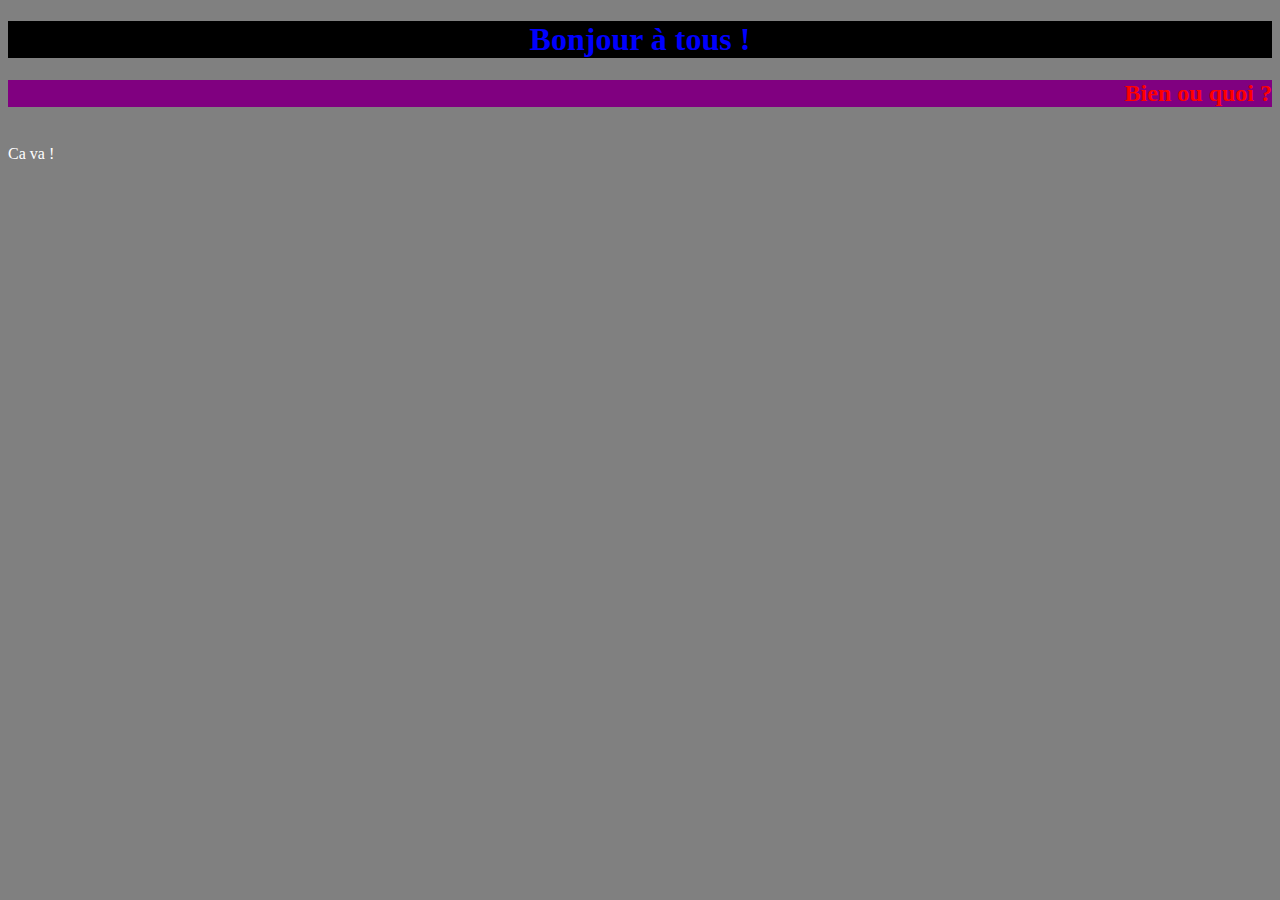
<file: page1.html>
<!DOCTYPE html>
<html lang="fr">
<head>
    <meta charset="UTF-8">
    <meta name="viewport" content="width=device-width, initial-scale=1.0">
    <link href= "./page1.css" rel="stylesheet">
    <title>Une page minimaliste !</title>
</head>
<body>
    <h1>Bonjour à tous !</h1>
    <h2>Bien ou quoi ? </h2>
    <br>
    Ca va !
</body>
</html>
</file>
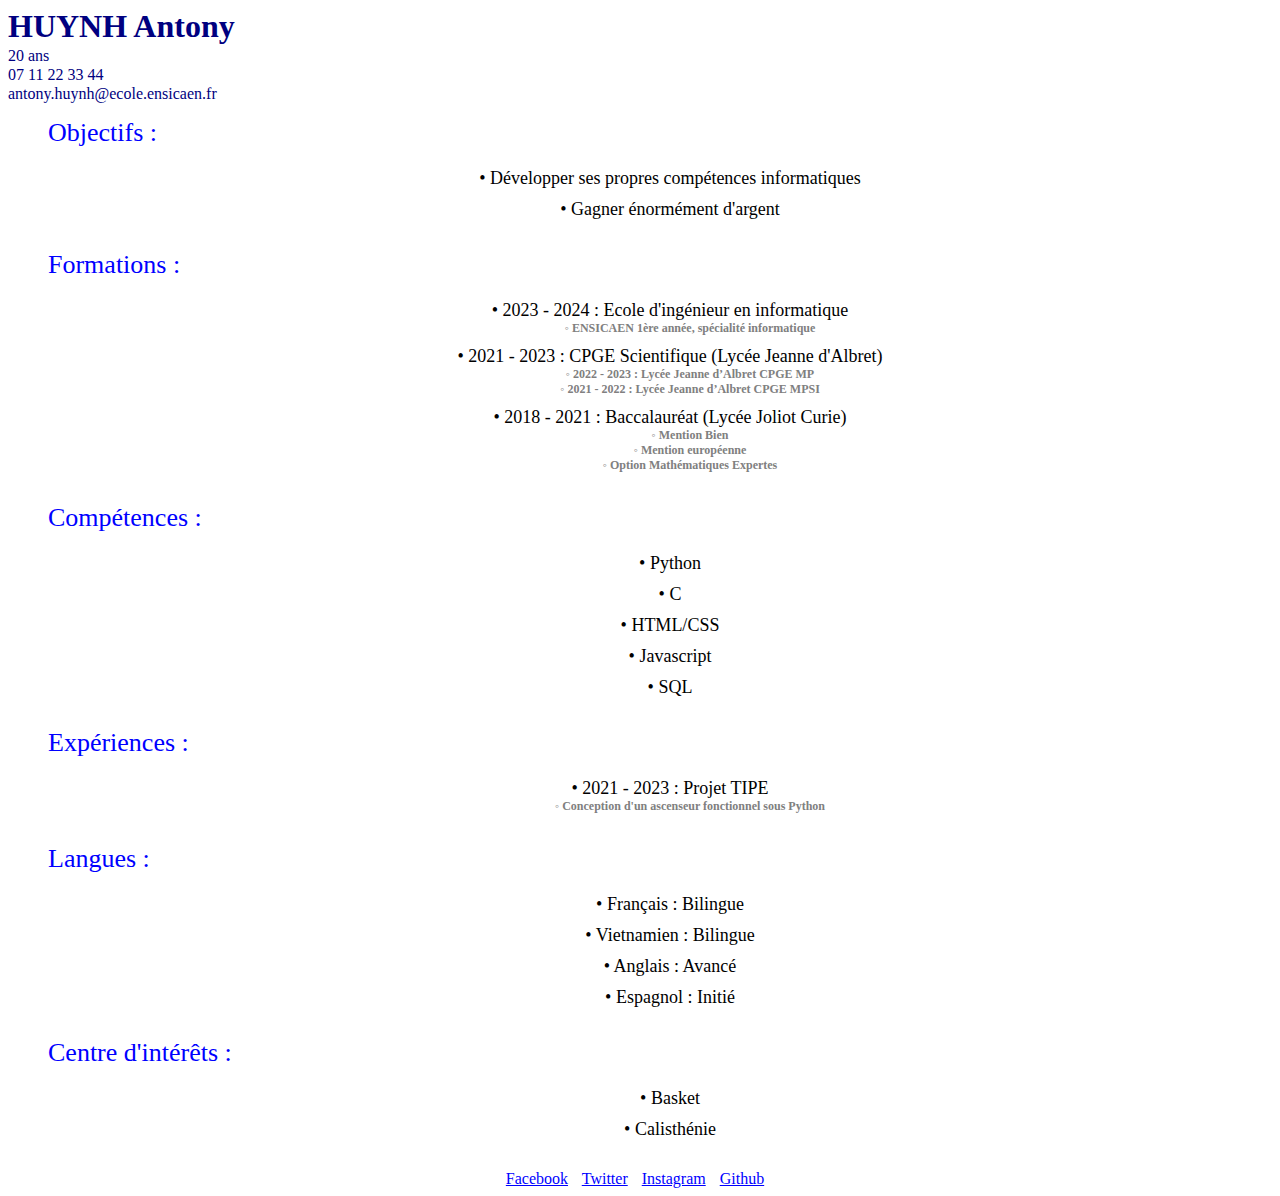
<file: TP1/cv2_fr.html>
<!DOCTYPE html>
<html lang="fr">
	<head>
		<meta charset="utf-8" />
		<link href= "./styles/cv2.css" rel="stylesheet">
		<title>CV de Antony</title>
	</head>
	
	<body>
	
		<header>
			<h1> HUYNH Antony </h1>
			<h2> 20 ans </h2> 
			<h2> 07 11 22 33 44 </h2>
			<h2> antony.huynh@ecole.ensicaen.fr <h2>
		</header>

		<section>
			<h1> Objectifs : </h1>
			<h2> • Développer ses propres compétences informatiques </h2>
			<h2> • Gagner énormément d'argent </h2> 
		</section>

		<section>
			<h1> Formations : </h1>
			
			<h2> • 2023 - 2024 : Ecole d'ingénieur en informatique
			<article>
				<h1> ◦ ENSICAEN 1ère année, spécialité informatique </h1>
			</article>
			</h2>

			<h2> • 2021 - 2023 : CPGE Scientifique (Lycée Jeanne d'Albret)
			<article>
				<h1> ◦ 2022 - 2023 : Lycée Jeanne d’Albret CPGE MP </h1>
				<h1> ◦ 2021 - 2022 : Lycée Jeanne d’Albret CPGE MPSI </h1>
			</article>
			</h2>
			
			<h2> • 2018 - 2021 : Baccalauréat (Lycée Joliot Curie)
			<article>
				<h1> ◦  Mention Bien </h1> 
				<h1> ◦  Mention européenne </h1>
				<h1> ◦  Option Mathématiques Expertes </h1>
			</article>
			</h2>
		</section>

		<section>
			<h1> Compétences : </h1>
			<h2> • Python </h2>
			<h2> • C </h2>
			<h2> • HTML/CSS </h2>
			<h2> • Javascript </h2>
			<h2> • SQL </h2>
		</section>

		<section>
			<h1> Expériences : </h1>
			<h2> • 2021 - 2023 : Projet TIPE
			<article>
				<h1> ◦ Conception d'un ascenseur fonctionnel sous Python </h1>
		</article>
			</h2>
		</section>

		<section>
			<h1> Langues : </h1>
			<h2> • Français : Bilingue </h2>
			<h2> • Vietnamien : Bilingue </h2>
			<h2> • Anglais : Avancé </h2>
			<h2> • Espagnol : Initié </h2>
		</section>

		<section>
			<h1> Centre d'intérêts : </h1>
			<h2> • Basket </h2>
			<h2> • Calisthénie </h2>
		</section> 

		<footer>
			<a href = "https://www.facebook.com/">Facebook</a>
			<a href = "https://twitter.com/">Twitter</a>
			<a href = "https://www.instagram.com/">Instagram</a>
			<a href = "https://thox3.github.io/public_html/">Github</a>
		</footer>

	</body>
</html>
</file>
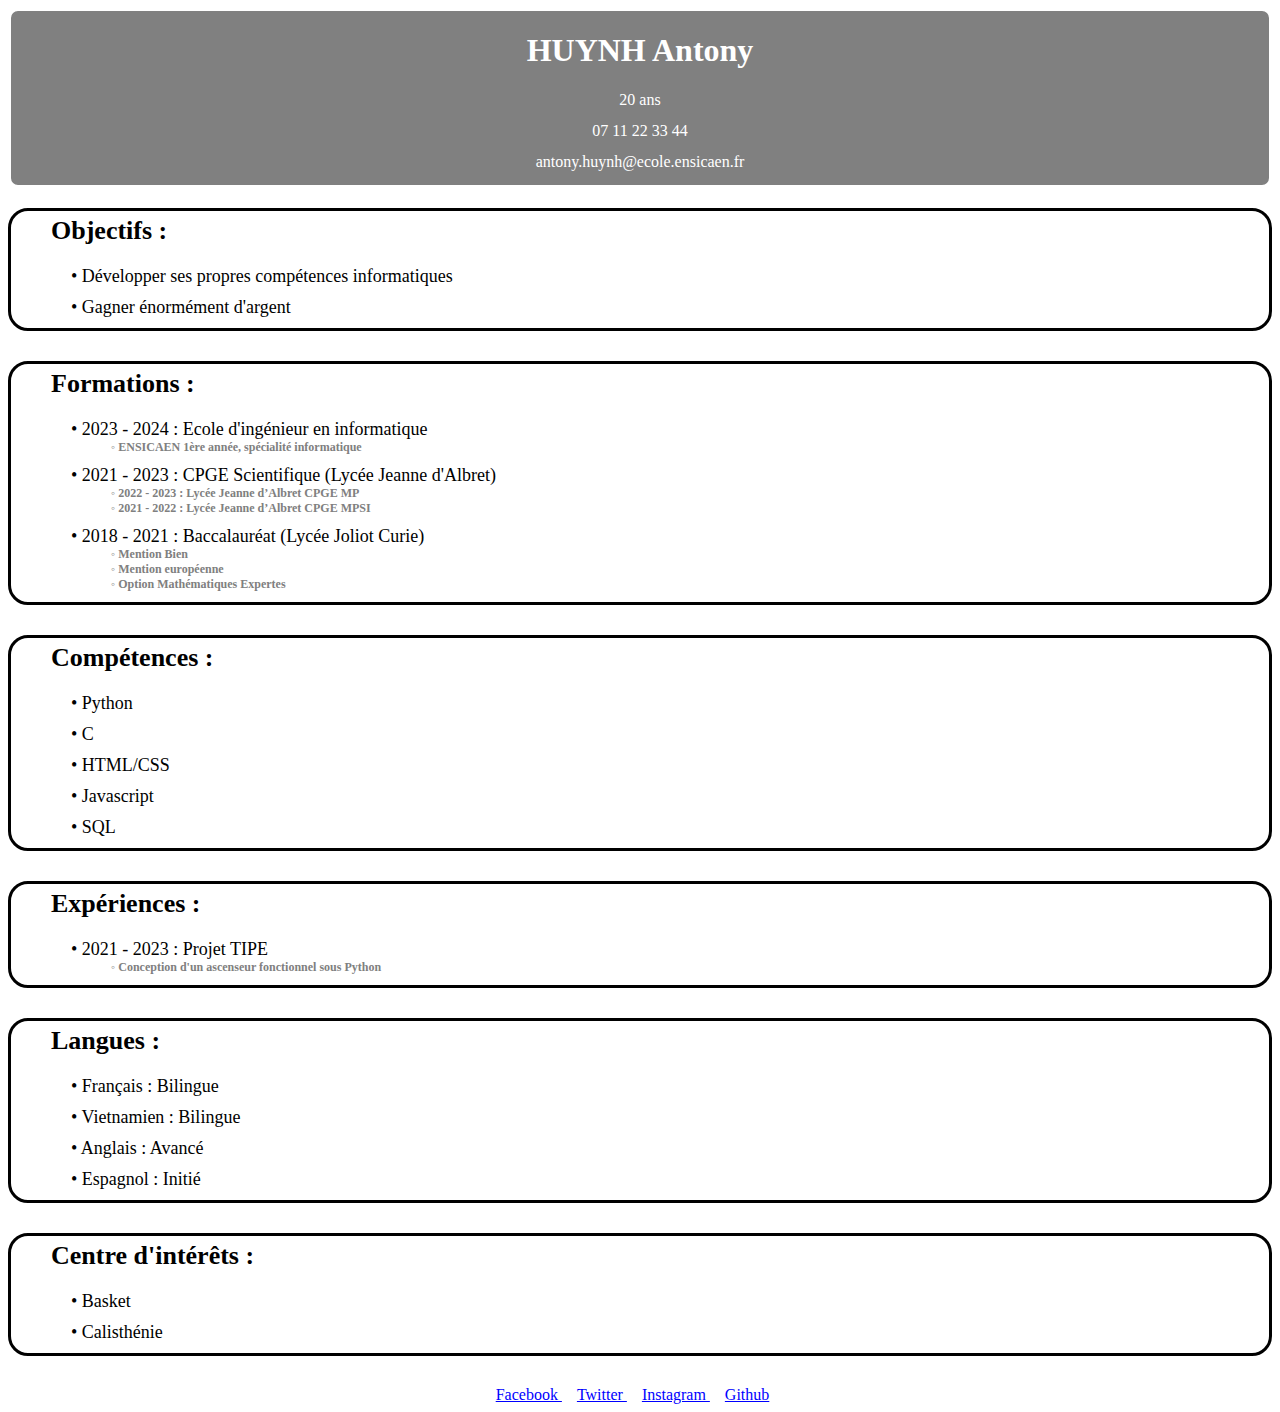
<file: TP1/cv_fr.html>
<!DOCTYPE html>
<html lang="fr">
	<head>
		<meta charset="utf-8" />
		<link href= "./styles/cv1.css" rel="stylesheet">
		<title>CV de Antony</title>
	</head>
	
	<body>
	
		<header>
			<h1> HUYNH Antony </h1>
			<h2> 20 ans </h2> 
			<h2> 07 11 22 33 44 </h2>
			<h2> antony.huynh@ecole.ensicaen.fr <h2>
		</header>

		<section>
			<h1> Objectifs : </h1>
			<h2> • Développer ses propres compétences informatiques </h2>
			<h2> • Gagner énormément d'argent </h2> 
		</section>

		<section>
			<h1> Formations : </h1>
			
			<h2> • 2023 - 2024 : Ecole d'ingénieur en informatique
			<article>
				<h1> ◦ ENSICAEN 1ère année, spécialité informatique </h1>
			</article>
			</h2>

			<h2> • 2021 - 2023 : CPGE Scientifique (Lycée Jeanne d'Albret)
			<article>
				<h1> ◦ 2022 - 2023 : Lycée Jeanne d’Albret CPGE MP </h1>
				<h1> ◦ 2021 - 2022 : Lycée Jeanne d’Albret CPGE MPSI </h1>
			</article>
			</h2>
			
			<h2> • 2018 - 2021 : Baccalauréat (Lycée Joliot Curie)
			<article>
				<h1> ◦  Mention Bien </h1> 
				<h1> ◦  Mention européenne </h1>
				<h1> ◦  Option Mathématiques Expertes </h1>
			</article>
			</h2>
		</section>

		<section>
			<h1> Compétences : </h1>
			<h2> • Python </h2>
			<h2> • C </h2>
			<h2> • HTML/CSS </h2>
			<h2> • Javascript </h2>
			<h2> • SQL </h2>
		</section>

		<section>
			<h1> Expériences : </h1>
			<h2> • 2021 - 2023 : Projet TIPE
			<article>
				<h1> ◦ Conception d'un ascenseur fonctionnel sous Python </h1>
		</article>
			</h2>
		</section>

		<section>
			<h1> Langues : </h1>
			<h2> • Français : Bilingue </h2>
			<h2> • Vietnamien : Bilingue </h2>
			<h2> • Anglais : Avancé </h2>
			<h2> • Espagnol : Initié </h2>
		</section>

		<section>
			<h1> Centre d'intérêts : </h1>
			<h2> • Basket </h2>
			<h2> • Calisthénie </h2>
		</section> 

		<footer>
			<a href = "https://www.facebook.com/"> Facebook </a>
			<a href = "https://twitter.com/"> Twitter </a>
			<a href = "https://www.instagram.com/"> Instagram </a>
			<a href = "https://thox3.github.io/public_html/"> Github </a>
		</footer>

	</body>
</html>
</file>
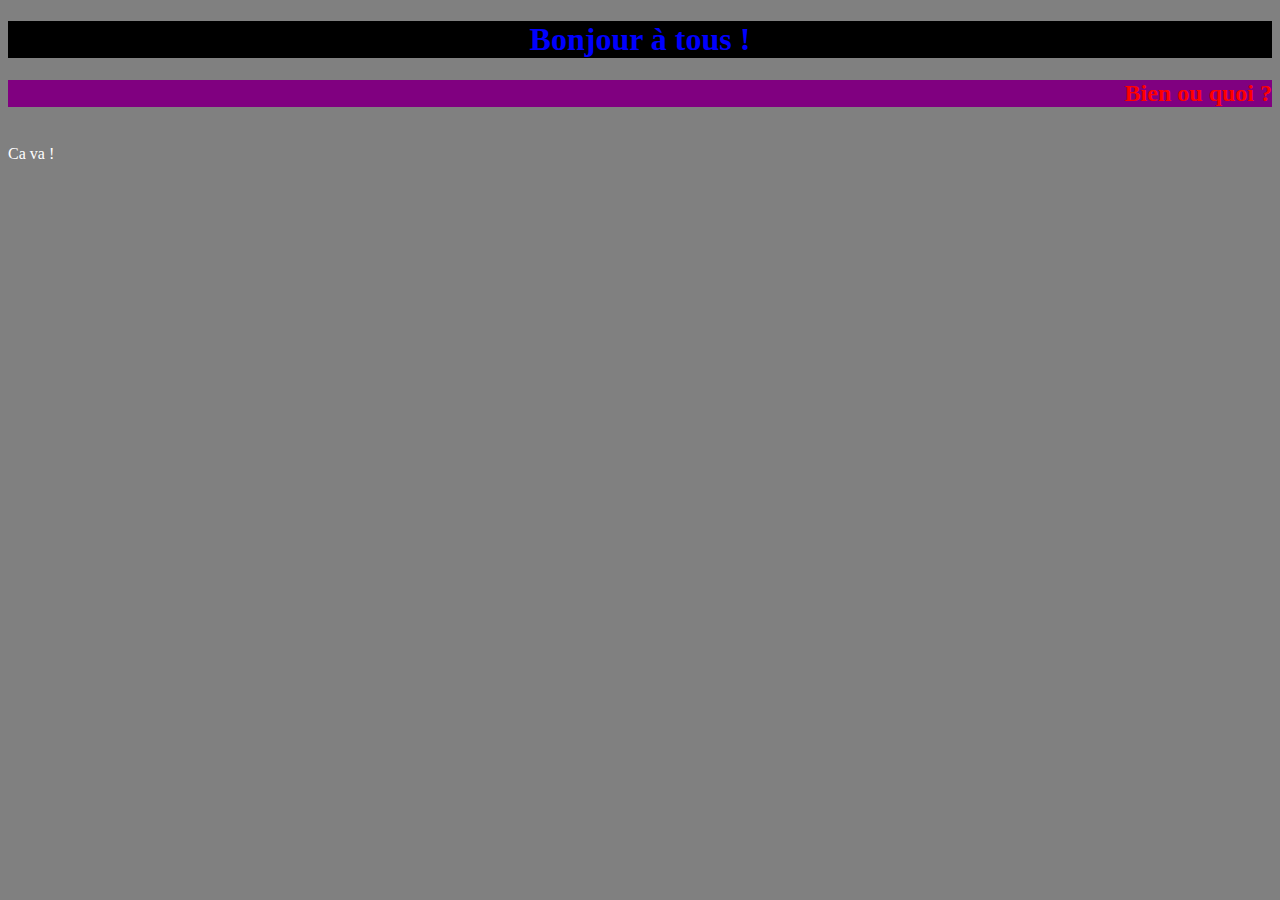
<file: TP1/page1.html>
<!DOCTYPE html>
<html lang="fr">
<head>
    <meta charset="UTF-8">
    <meta name="viewport" content="width=device-width, initial-scale=1.0">
    <link href= "./styles/page1.css" rel="stylesheet">
    <title>Une page minimaliste !</title>
</head>
<body>
    <h1>Bonjour à tous !</h1>
    <h2>Bien ou quoi ? </h2>
    <br>
    Ca va !
</body>
</html>
</file>
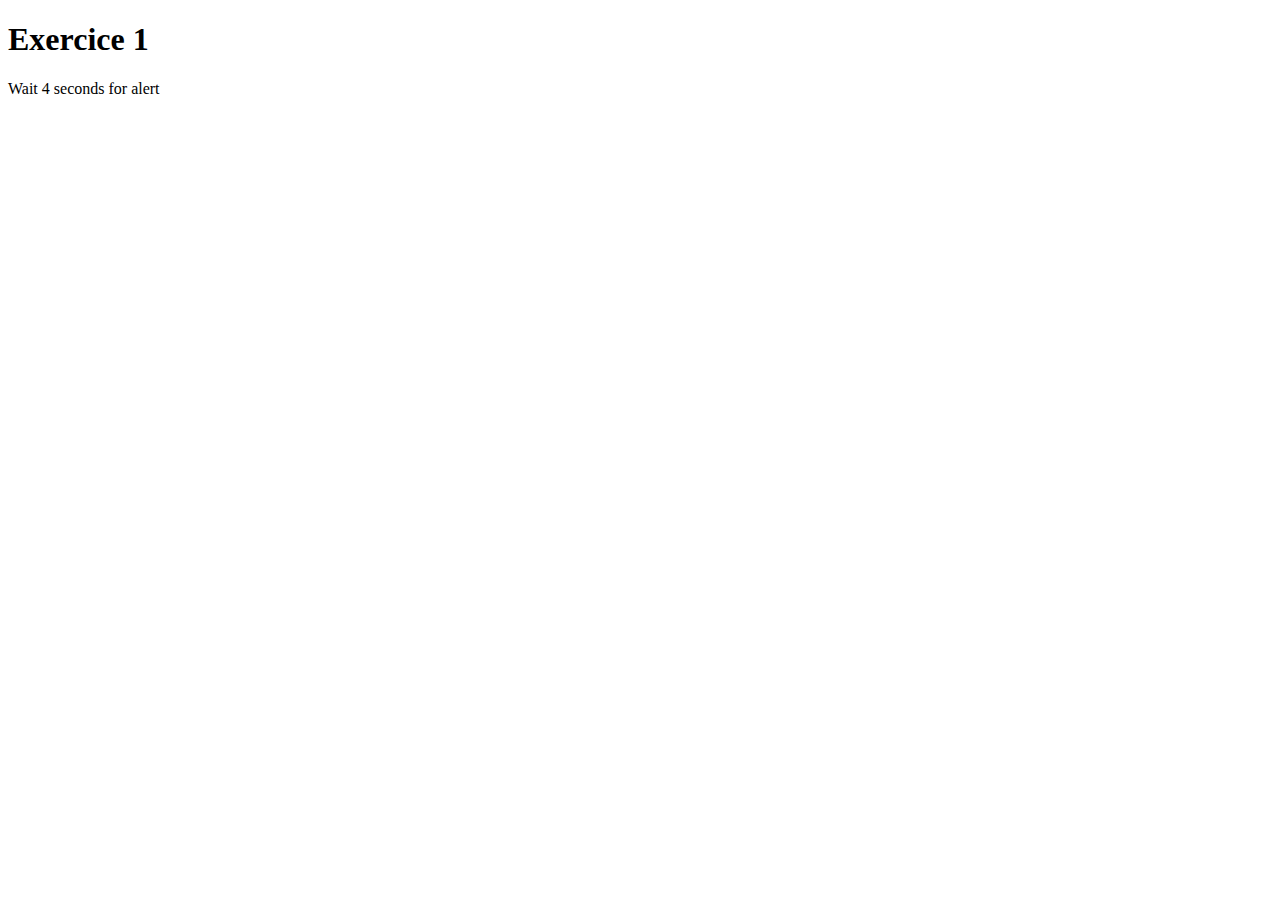
<file: TP3/exo1.html>
<!DOCTYPE html>
    <html>
        <head>
            <title>Exo 1</title>
            <meta charset="utf-8"/>
        </head>

        <h1>Exercice 1</h1>
        <p>Wait 4 seconds for alert</p>

        <body>
        <script>
        let timeout;

        setTimeout(alertFunc, 4000);
        
        function alertFunc() {
            alert("Réveillez-vous !");
        }
        </script>
        </body>
    </html>
</file>
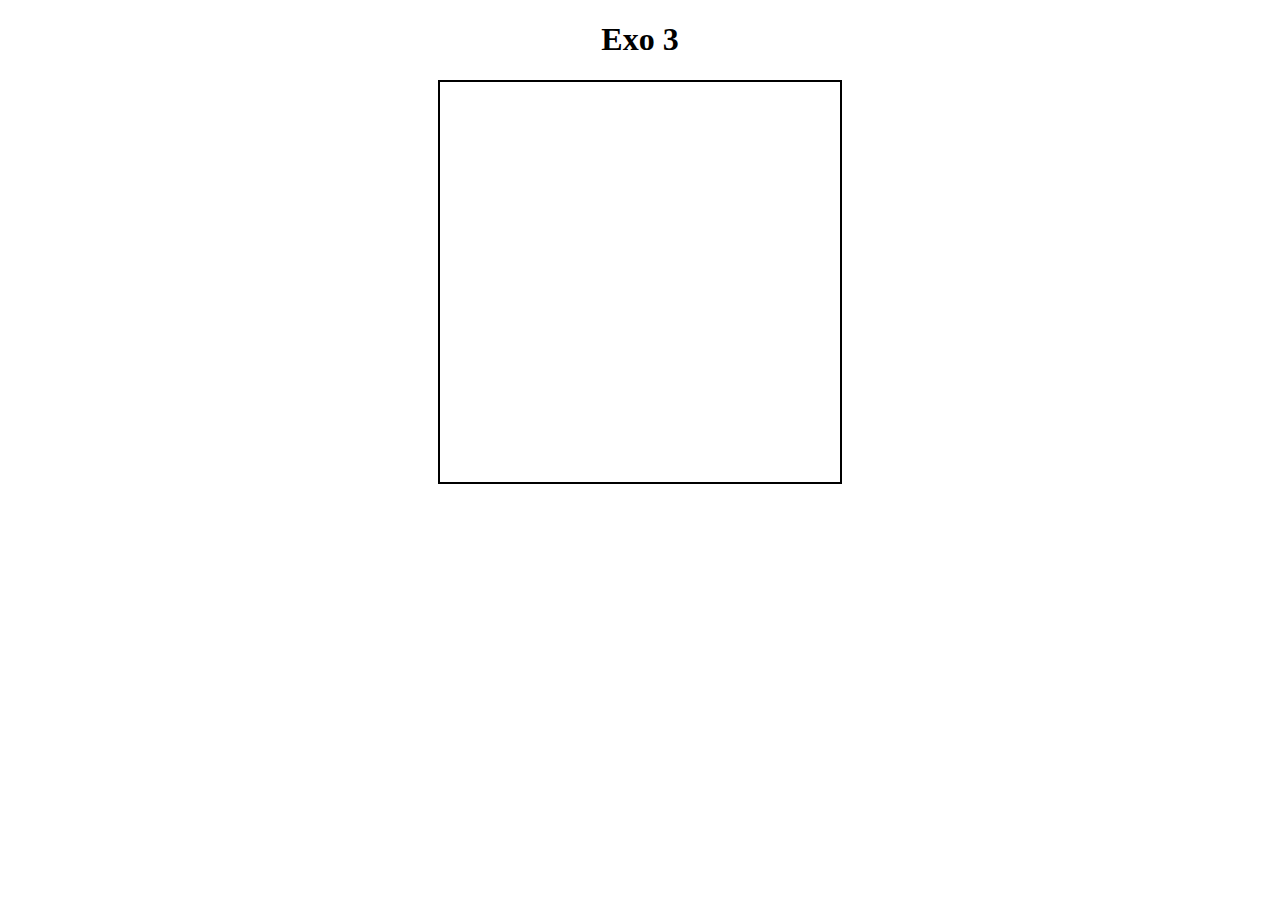
<file: TP3/exo3.html>
<!DOCTYPE html>
<html>
    <head>
        <title>Exo 3</title>
        <meta charset="utf-8"/>
	<script src="tools.js"></script>   
        <style>
            body{
                margin: 0px;
                padding: 0px;
		text-align:center;
            }
            #canvas1{
                border: 2px solid black;
            }
        </style>
    </head>
    
    <body>
	<h1>Exo 3</h1>
        <canvas id='canvas1' width='400' height='400'></canvas>
        
        <script>
       var canvas = document.getElementById('canvas1');
       var contexte = canvas.getContext('2d');
       var rayonRobot = 10; // rayon en pixels
       var couleurRobot = 'blue';

	    function dessinRobot(centre,couleur) {
		contexte.fillStyle = couleur;
		contexte.beginPath();
            	contexte.arc(centre.x,centre.y,rayonRobot,0,2*Math.PI);
            	contexte.fill();
 	    }
	
	    function positionRobotAlea() {
		// A COMPLETER
	    }

	    // partie principale
	    window.addEventListener("load", function(event){
  			
 	 	var centreRobot = positionRobotAlea();
       		dessinRobot(centreRobot,couleurRobot);

  	    });            
	    
        </script>
    </body>
</html>
</file>
<file: page1.css>
h1 {
    color : blue;
    background-color: black;
    text-align: center;
}

h2 {
    color: red;
    background-color: purple;
    text-align:end;
}

body {
    background-color: gray;
    color: white;
}
</file>
<file: TP1/styles/cv2.css>
header {
	color : navy;
	margin : 0 0 15px 0;
}

header > h1 {
	font-family : "Verdana";
	margin : 0 0 2px 0
}

header > h2 {
	font-size : 16px;
	font-weight : normal;
       	margin : 0 0 1px 0;	
}

section {
	margin : 0 0 30px 0;
}

section > h1 {
	margin : 5px 0 20px 40px;
	font-family : "Verdana";
	font-size : 26px;
	font-weight : normal;
	color : blue;
}

section > h2 {
	margin : 0 0 10px 60px;
	font-size : 18px;
	font-weight : normal;
	text-align : center;
}

article > h1 {
	margin : 0 0 0 40px;
	font-size : 12px;
	color : grey;
	text-align : center;
}

footer {
	text-align : center;
}

footer > a {
	margin : 0 10px 0 0;
	color : blue;
}
</file>
<file: TP1/styles/cv1.css>
header {
	border-style : solid;
	border-radius : 10px;
	background-color : gray;
	color : white;
	text-align : center;
	margin : 0 0 20px 0;
}

header > h1 {
	font-family : "Verdana";
}

header > h2 {
	font-size : 16px;
	font-weight : normal; 
}

section {
	margin : 0 0 30px 0;
	border-style : solid;
	border-radius : 20px;
}

section > h1 {
	margin : 5px 0 20px 40px;
	font-family : "Verdana";
	font-size : 26px;
}

section > h2 {
	margin : 0 0 10px 60px;
	font-size : 18px;
	font-weight : normal;
}

article > h1 {
	margin : 0 0 0 40px;
	font-size : 12px;
	color : grey;
}

footer {
	text-align : center;
}

footer > a {
	margin : 0 15px 0 0;
	color : blue;
}
</file>
<file: TP1/styles/page1.css>
h1 {
    color : blue;
    background-color: black;
    text-align: center;
}

h2 {
    color: red;
    background-color: purple;
    text-align:end;
}

body {
    background-color: gray;
    color: white;
}
</file>
